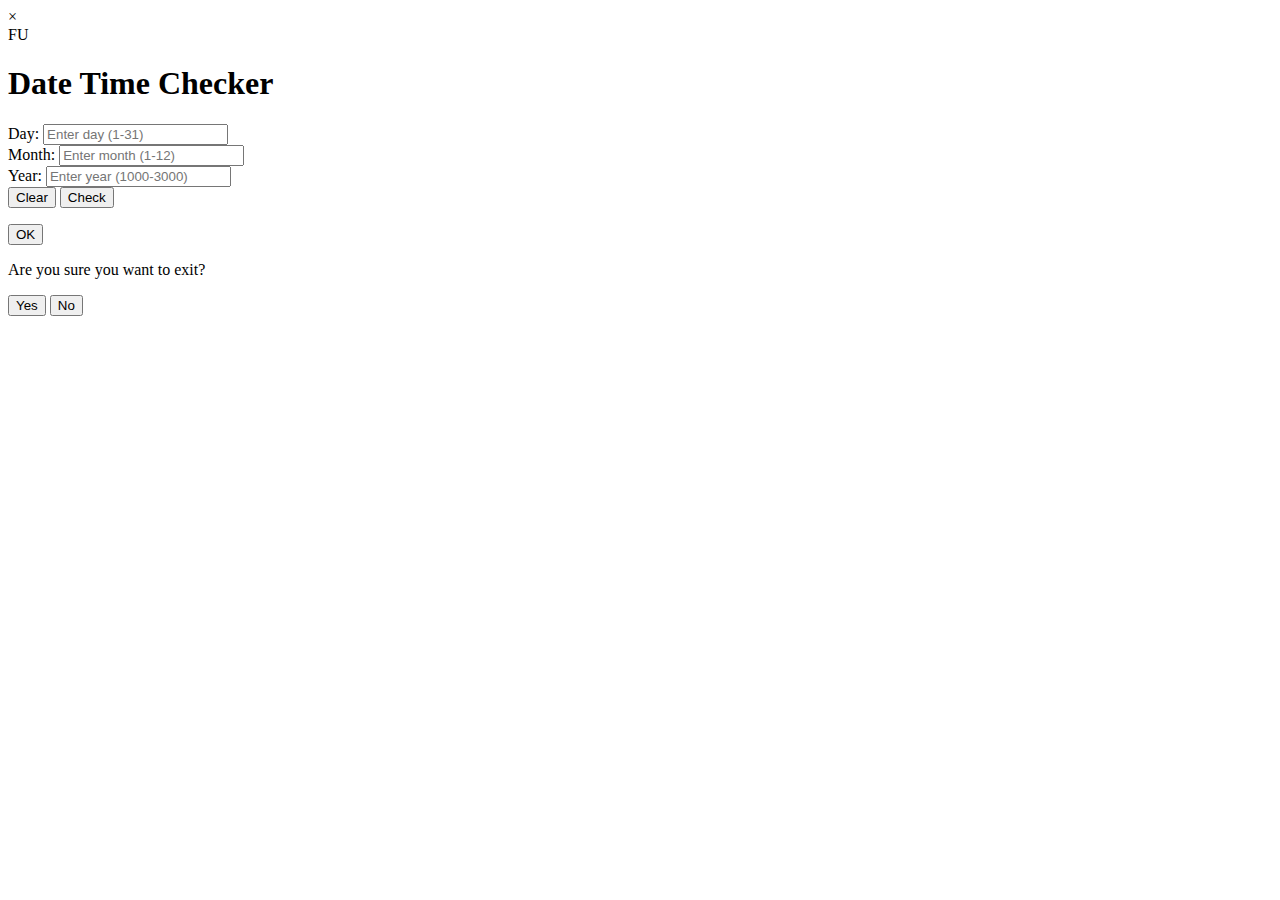
<file: demo/target/classes/templates/index.html>
<!DOCTYPE html>
<html lang="en" xmlns:th="http://www.thymeleaf.org">
<head>
    <meta charset="UTF-8">
    <meta name="viewport" content="width=device-width, initial-scale=1.0">
    <title>Date Time Checker</title>
    <link rel="stylesheet" th:href="@{/css/style.css}">
</head>
<body>
<div class="container">
    <!-- Exit Button (simulating X button from URD) -->
    <div class="exit-button" onclick="showConfirmModal()" title="Close Application">
        ×
    </div>
    
    <!-- Header with Logo and Title -->
    <div class="header">
        <div class="logo">FU</div>
        <h1 class="title">Date Time Checker</h1>
    </div>

    <!-- Form -->
    <form id="dateForm">
        <div class="form-group">
            <label for="day">Day:</label>
            <input type="text" id="day" name="day" placeholder="Enter day (1-31)">
        </div>

        <div class="form-group">
            <label for="month">Month:</label>
            <input type="text" id="month" name="month" placeholder="Enter month (1-12)">
        </div>

        <div class="form-group">
            <label for="year">Year:</label>
            <input type="text" id="year" name="year" placeholder="Enter year (1000-3000)">
        </div>

        <div class="button-group">
            <button type="button" class="btn btn-clear" onclick="clearForm()">Clear</button>
            <button type="button" class="btn btn-check" onclick="checkDateTime()">Check</button>
        </div>
    </form>

    <!-- Message Display Area -->
    <div id="messageArea" class="message"></div>
</div>

<!-- Modal for Messages -->
<div id="messageModal" class="modal">
    <div class="modal-content">
        <p id="modalMessage"></p>
        <div class="modal-buttons">
            <button class="modal-btn modal-btn-ok" onclick="closeModal()">OK</button>
        </div>
    </div>
</div>

<!-- Confirmation Modal for Close -->
<div id="confirmModal" class="modal">
    <div class="modal-content">
        <p>Are you sure you want to exit?</p>
        <div class="modal-buttons">
            <button class="modal-btn modal-btn-yes" onclick="confirmExit()">Yes</button>
            <button class="modal-btn modal-btn-no" onclick="closeConfirmModal()">No</button>
        </div>
    </div>
</div>

<script th:src="@{/js/datetime-checker.js}"></script>
</body>
</html>
</file>
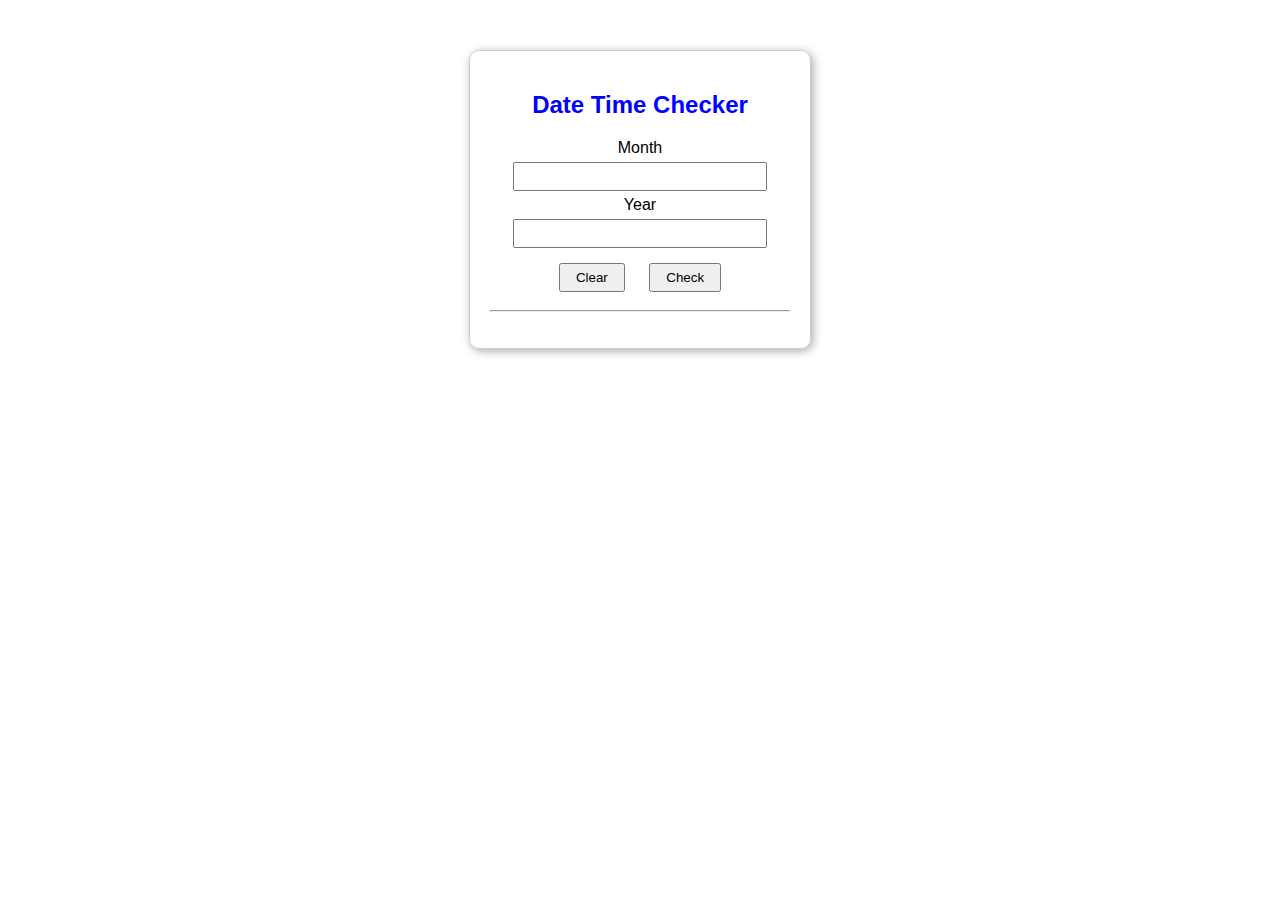
<file: src/main/resources/templates/index.html>
<!DOCTYPE html>
<html xmlns:th="http://www.thymeleaf.org">
<head>
    <meta charset="UTF-8">
    <title>Date Time Checker</title>
    <style>
        body { text-align: center; font-family: Arial; }
        .form-container {
            margin: 50px auto;
            width: 300px;
            border: 1px solid #ccc;
            padding: 20px;
            border-radius: 10px;
            box-shadow: 2px 2px 10px #aaa;
        }
        input {
            width: 80%;
            margin: 5px;
            padding: 5px;
        }
        button {
            margin: 10px;
            padding: 5px 15px;
        }
    </style>
</head>
<body>
<div class="form-container">
    <h2 style="color: blue;">Date Time Checker</h2>

    <form th:action="@{/check}" method="post">
        <label>Month</label><br>
        <input type="number" name="month" required><br>
        <label>Year</label><br>
        <input type="number" name="year" required><br>

        <button type="reset">Clear</button>
        <button type="submit">Check</button>
    </form>

    <hr>
    <p th:if="${result}" th:text="${result}"
       th:style="${result.startsWith('Month') || result.startsWith('February')} ? 'color:green' : 'color:red'"></p>
</div>
</body>
</html>
</file>
